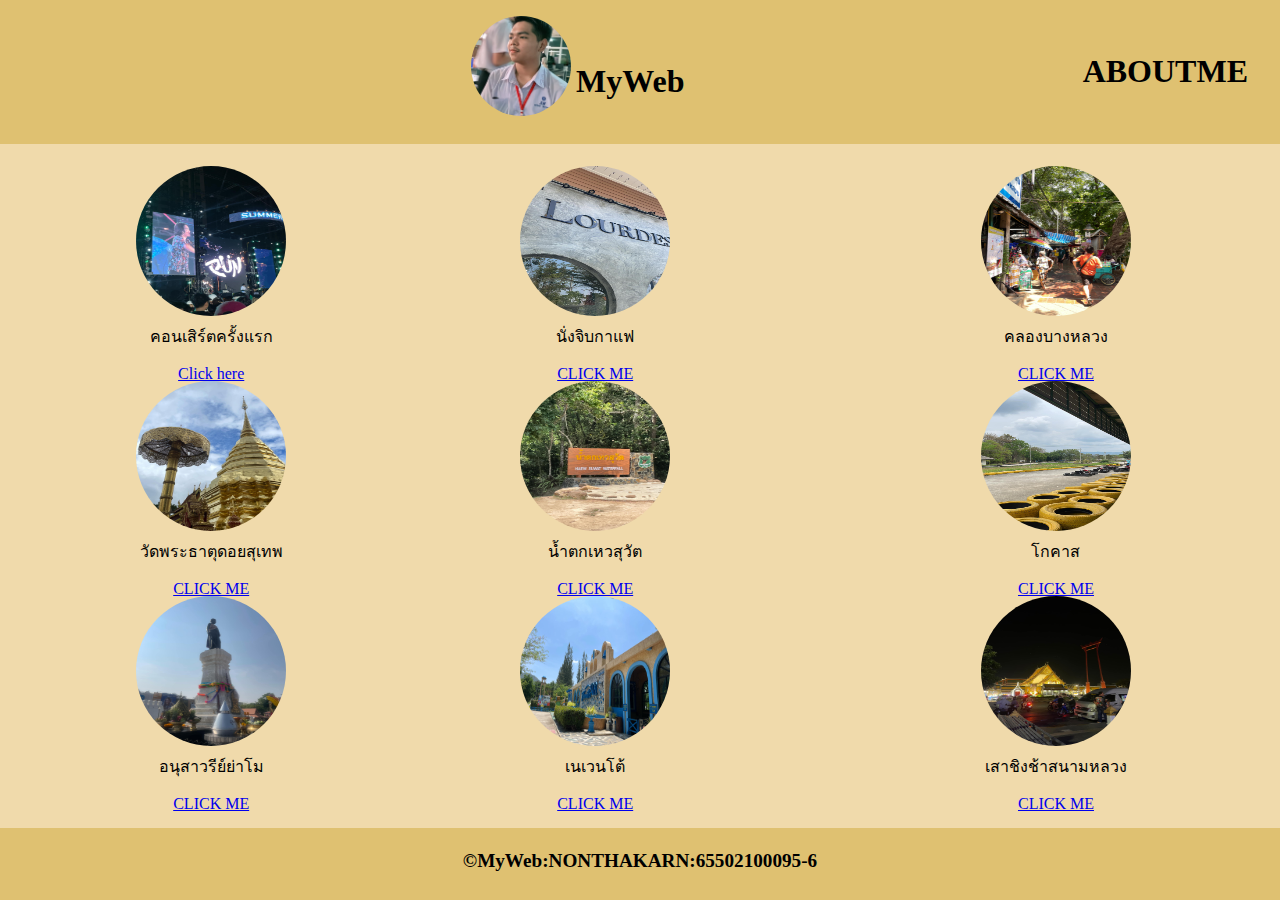
<file: index.html>
<!DOCTYPE html>
<html lang="en">
<head>
    <meta charset="UTF-8">
    <meta name="viewport" content="width=device-width, initial-scale=1.0">
    <link rel="stylesheet" href="style.css">
    <title>MyWeb</title>
</head>
<body>

    <nav>
    <div class="container">
    <div class="logo">
        <a href="index.html">
            <img src="./รูปตัวเอง.jpg" alt="ไอ้หล่อนี่ใคร">
            <h1>MyWeb</h1></a>
        </div>
    </div>
    <ul class="menu">
        <li><a href="./aboutme.html"><h1>ABOUTME</h1></a></li>
    </ul>
</nav>
    <div class="content-container">
        <div class="box-container-top">
            <div class="box-left">
                <a href="./index2.html"><img class="box-img" src="./คอนเสิร์ต.jpg" alt="คอนเสิร์ตคนสุดเยอะ"></a>
                <div>คอนเสิร์ตครั้งแรก</div>
                <a href="./index2.html">Click here</a>
            </div>
            <div class="box-center">
                <a href="./index3.html"><img class="box-img" src="./คาเฟ่.jpg" alt="คาเฟ่กับธรรมชาติ"></a>
                <div>นั่งจิบกาแฟ</div>
                <a href="./index3.html">CLICK ME</a>
            </div>
            <div class="box-right">
                <a href="./index4.html"><img class="box-img" src="./คลอง.jpg" alt="เดินขาลาก"></a>
                <div>คลองบางหลวง</div>
                <a href="./index4.html">CLICK ME</a>
            </div>
        </div>
        <div class="box-container-center">
            <div class="box-left">
                <a href="./index5.html"><img class="box-img" src="./วัดพระธาตุ.jpg" alt="วังทองคำ"></a>
                <div>วัดพระธาตุดอยสุเทพ</div>
                <a href="./index5.html">CLICK ME</a>
            </div>
            <div class="box-center">
                <a href="./index6.html"><img class="box-img" src="./น้ำตก.jpg" alt="น้ำตกสู้ชีวิต"></a>
                <div>น้ำตกเหวสุวัต</div>
                <a href="./index6.html">CLICK ME</a>
            </div>
            <div class="box-right">
                <a href="./index7.html"><img class="box-img" src="./รถ.jpg" alt="เป็นแผลที่กายดีกว่าที่ใจ"></a>
                <div>โกคาส</div>
                <a href="./index7.html">CLICK ME</a>
            </div>
        </div>
        <div class="box-container-bottom">
            <div class="box-left">
                <a href="./index8.html"><img class="box-img" src="./ย่าโม.jpg" alt="ท่านผู้ยิ่งใหญ่"></a>
                <div>อนุสาวรีย์ย่าโม</div>
                <a href="./index8.html">CLICK ME</a>
            </div>
            <div class="box-center">
                <a href="./index9.html"><img class="box-img" src="./สวนสัตว์.jpg" alt="สวนสัตว์ขนาดเล็ก"></a>
                <div>เนเวนโต้</div>
                <a href="./index9.html">CLICK ME</a>
            </div>
            <div class="box-right">
                <a href="./index10.html"><img class="box-img" src="./เสาชิงช้า.jpg" alt="เสาสุดสูง"></a>
                <div>เสาชิงช้าสนามหลวง</div>
                <a href="./index10.html">CLICK ME</a>
            </div>
        </div>
    </div>
    <div class="footer">
        <p>&copy;MyWeb:NONTHAKARN:65502100095-6</p>
    </div>
</body>
</html>
</file>
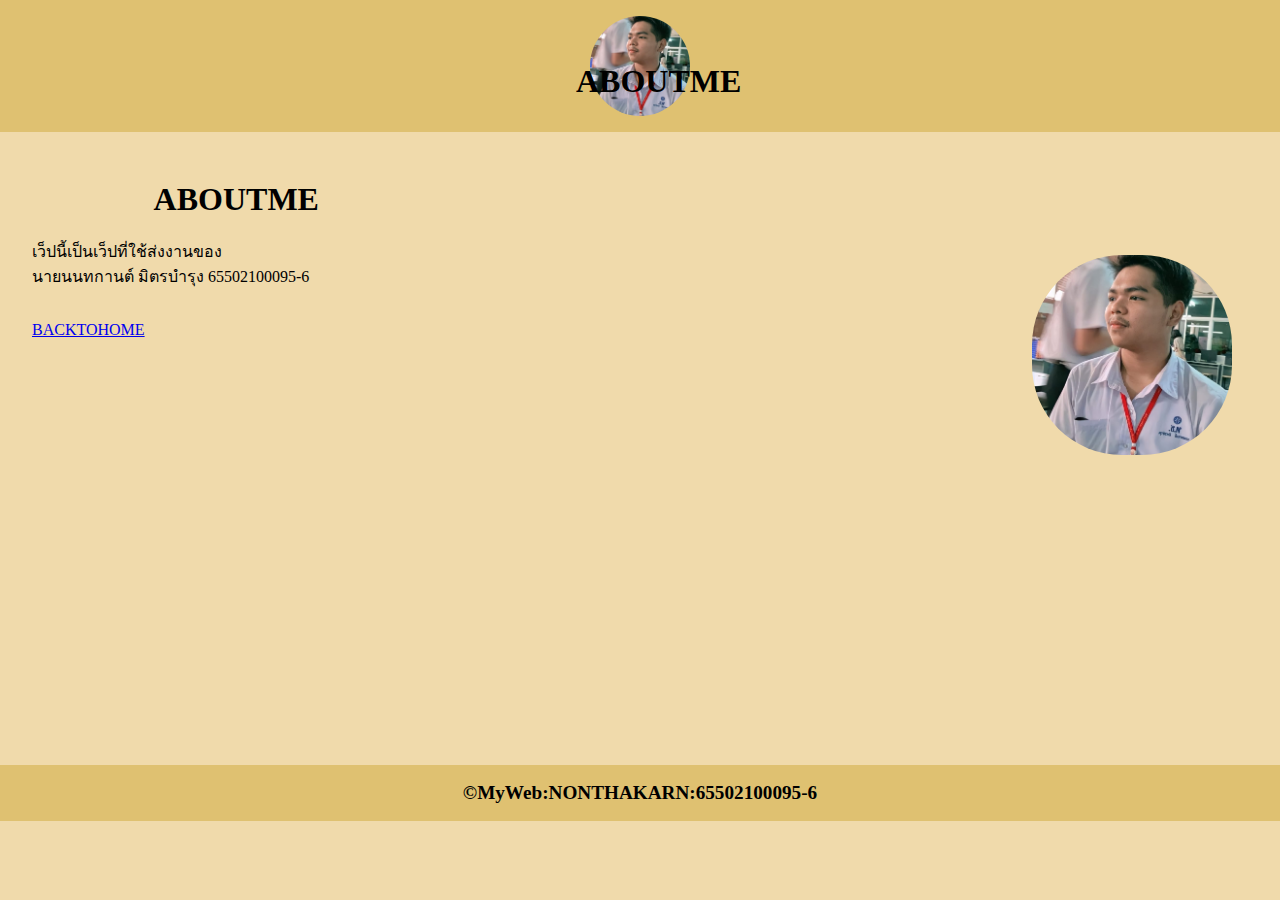
<file: aboutme.html>
<!DOCTYPE html>
<html lang="en">

<head>
    <meta charset="UTF-8">
    <meta name="viewport" content="width=device-width, initial-scale=1.0">
    <link rel="stylesheet" href="style.css">
    <title>ABOUTME</title>
</head>

<body>

    <nav>
        <div class="container">
            <div class="logo">
                <a href="index.html">
                    <img src="./รูปตัวเอง.jpg" alt="ไอ้หล่อนี่ใคร">
                    <h1>ABOUTME</h1>
                </a>
            </div>
        </div>
    </nav>
    <div class="content-container">
        <div>
            <div class="content-container">
                <div class="descrip-container">
                    <h1 class="h1-descip">ABOUTME</h1>
                    <img class="img-descrip" src="./รูปตัวเอง.jpg" alt="สุดหล่อ">
                    <p>เว็ปนี้เป็นเว็ปที่ใช้ส่งงานของ<br>
                        นายนนทกานต์ มิตรบำรุง
                        65502100095-6
                    </p>
                        <a class="a-descrip" href="./index.html">BACKTOHOME</a>
                </div>
            </div>
            <div class="footer">
                <p>&copy;MyWeb:NONTHAKARN:65502100095-6</p>
            </div>
</body>

</html>
</file>
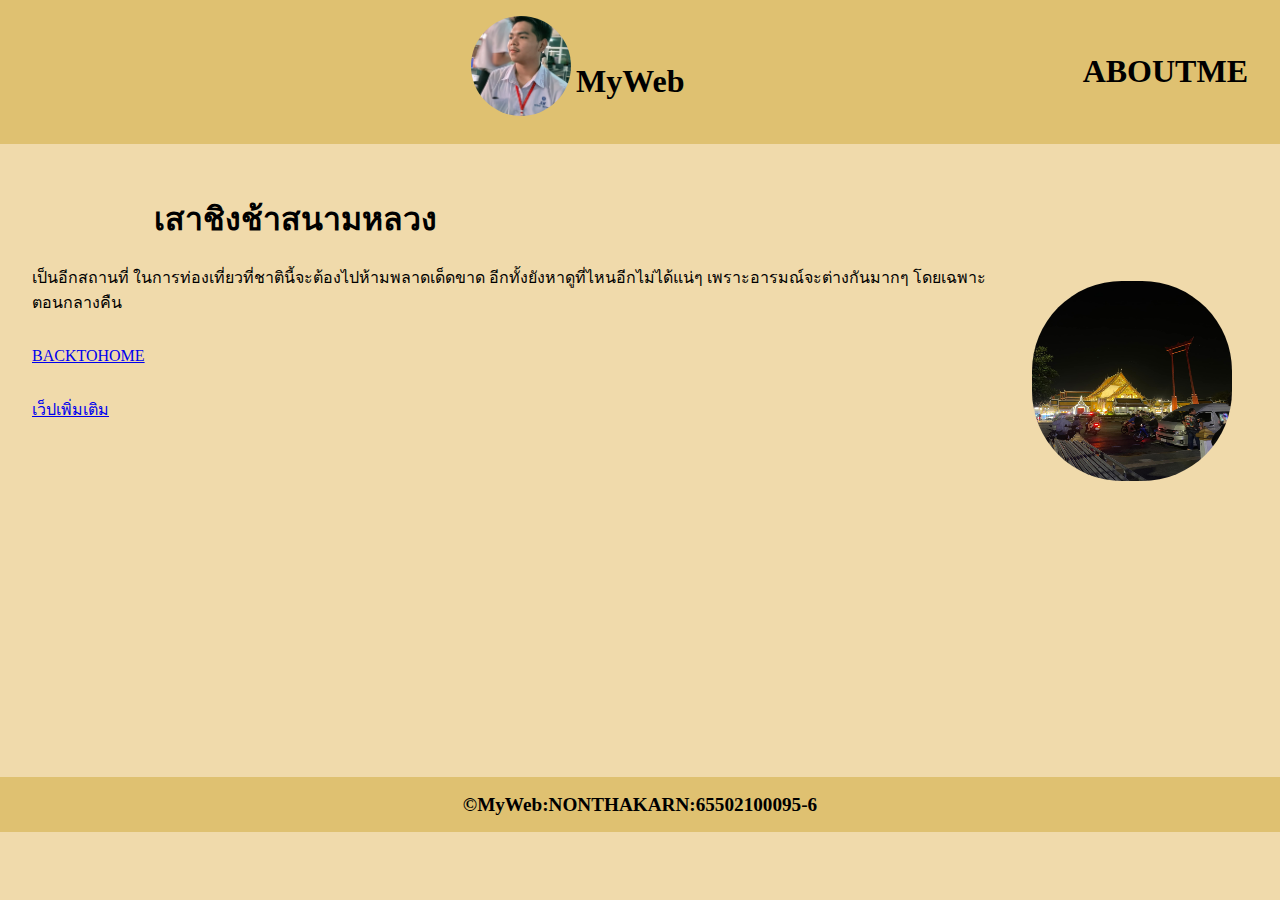
<file: index10.html>
<!DOCTYPE html>
<html lang="en">

<head>
    <meta charset="UTF-8">
    <meta name="viewport" content="width=device-width, initial-scale=1.0">
    <link rel="stylesheet" href="style.css">
    <title>MyWeb</title>
</head>

<body>

    <nav>
        <div class="container">
            <div class="logo">
                <a href="index.html">
                    <img src="./รูปตัวเอง.jpg" alt="ไอ้หล่อนี่ใคร">
                    <h1>MyWeb</h1>
                </a>
            </div>
        </div>
        <ul class="menu">
            <li><a href="./aboutme.html">
                    <h1>ABOUTME</h1>
                </a></li>
        </ul>
    </nav>
    <div class="content-container">
        <div>
            <div class="content-container">
                <div class="descrip-container">
                    <h1 class="h1-descip">เสาชิงช้าสนามหลวง</h1>
                    <img class="img-descrip" src="./เสาชิงช้า.jpg" alt="เป็นเสาที่สูงมากไม่น้อยเลย">
                    <p>เป็นอีกสถานที่ ในการท่องเที่ยวที่ชาตินี้จะต้องไปห้ามพลาดเด็ดขาด อีกทั้งยังหาดูที่ไหนอีกไม่ได้แน่ๆ
                        เพราะอารมณ์จะต่างกันมากๆ โดยเฉพาะตอนกลางคืน
                    </p>
                    </p>
                    <a class="a-descrip" href="./index.html">BACKTOHOME</a>
                    <a class="a-descrip" href="https://th.wikipedia.org/wiki/%E0%B9%80%E0%B8%AA%E0%B8%B2%E0%B8%8A%E0%B8%B4%E0%B8%87%E0%B8%8A%E0%B9%89%E0%B8%B2">เว็ปเพิ่มเติม</a>
                </div>
            </div>
            <div class="footer">
                <p>&copy;MyWeb:NONTHAKARN:65502100095-6</p>
            </div>
</body>

</html>
</file>
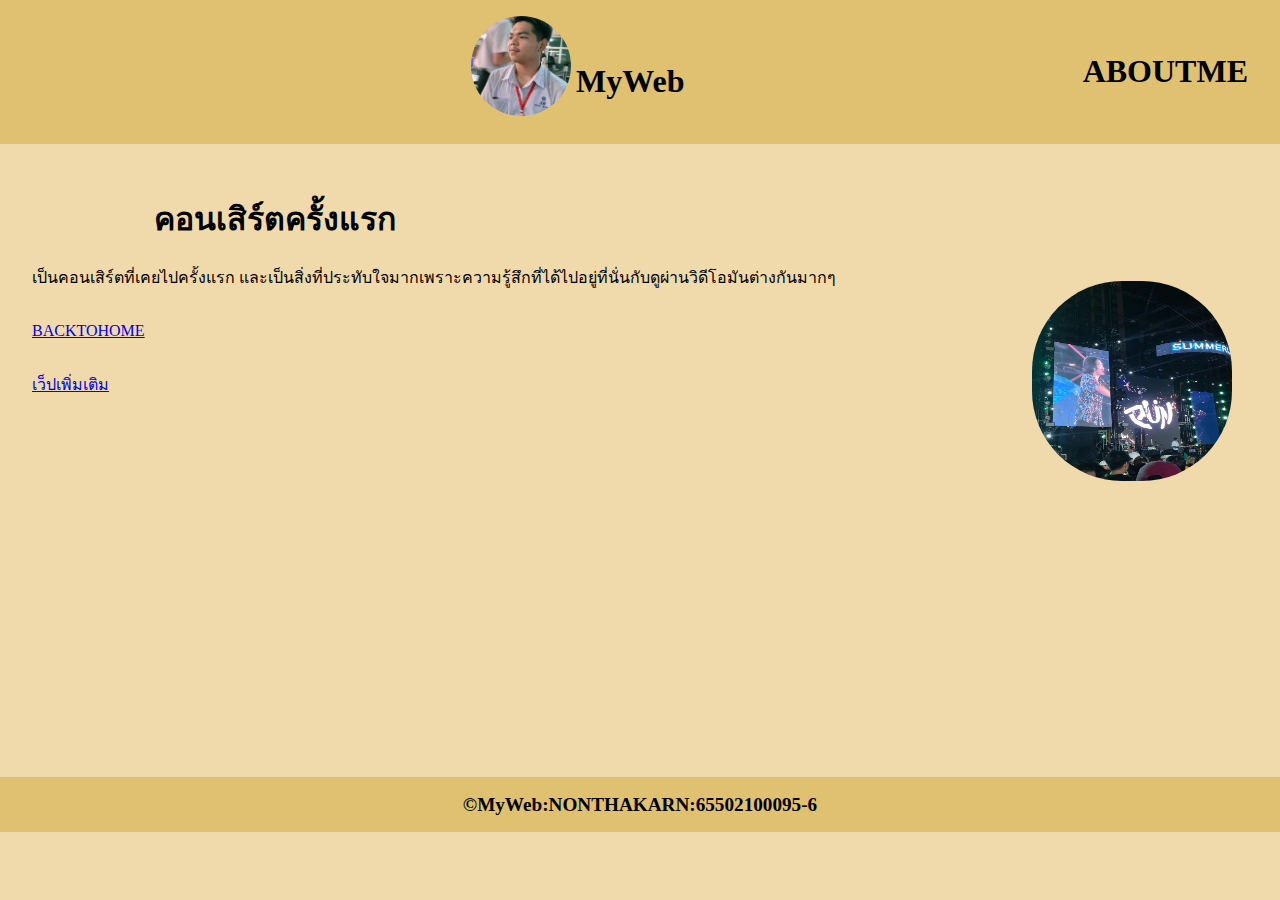
<file: index2.html>
<!DOCTYPE html>
<html lang="en">

<head>
    <meta charset="UTF-8">
    <meta name="viewport" content="width=device-width, initial-scale=1.0">
    <link rel="stylesheet" href="style.css">
    <title>MyWeb</title>
</head>

<body>

    <nav>
        <div class="container">
            <div class="logo">
                <a href="index.html">
                    <img src="./รูปตัวเอง.jpg" alt="ไอ้หล่อนี่ใคร">
                    <h1>MyWeb</h1>
                </a>
            </div>
        </div>
        <ul class="menu">
            <li><a href="./aboutme.html"><h1>ABOUTME</h1></a></li>
        </ul>
    </nav>
    <div class="content-container">
        <div>
            <div class="content-container">
                <div class="descrip-container">
                    <h1 class="h1-descip">คอนเสิร์ตครั้งแรก</h1>
                    <img class="img-descrip" src="./คอนเสิร์ต.jpg" alt="คอนเสิร์ตคนสุดเยอะ">
                    <p>เป็นคอนเสิร์ตที่เคยไปครั้งแรก
                        และเป็นสิ่งที่ประทับใจมากเพราะความรู้สึกที่ได้ไปอยู่ที่นั่นกับดูผ่านวิดีโอมันต่างกันมากๆ</p>
                        <a class="a-descrip" href="./index.html">BACKTOHOME</a>
                        <a class="a-descrip" href="https://www.thairath.co.th/lifestyle/life/2777102">เว็ปเพิ่มเติม</a>
                </div>
            </div>
            <div class="footer">
                <p>&copy;MyWeb:NONTHAKARN:65502100095-6</p>
            </div>
</body>

</html>
</file>
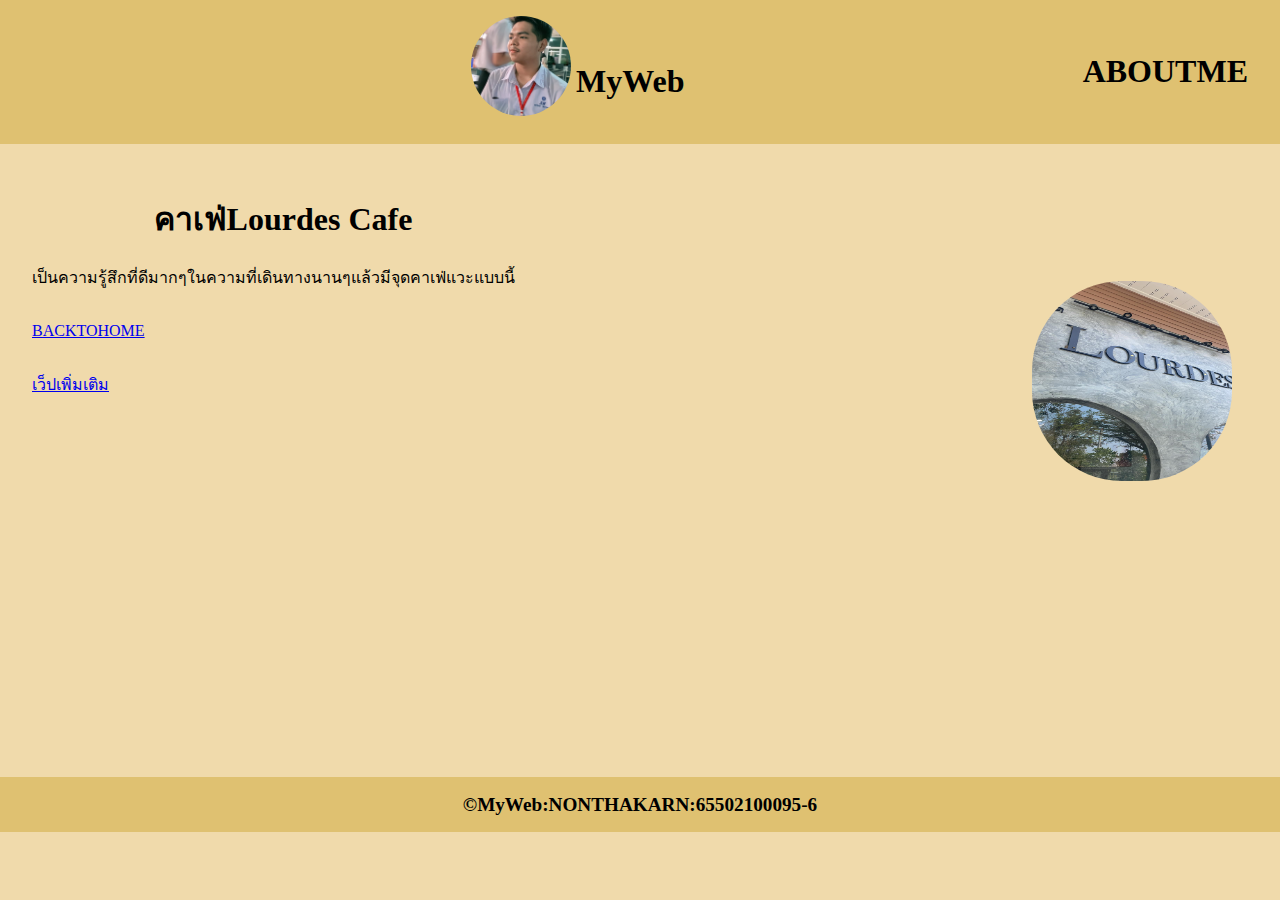
<file: index3.html>
<!DOCTYPE html>
<html lang="en">

<head>
    <meta charset="UTF-8">
    <meta name="viewport" content="width=device-width, initial-scale=1.0">
    <link rel="stylesheet" href="style.css">
    <title>MyWeb</title>
</head>

<body>

    <nav>
        <div class="container">
            <div class="logo">
                <a href="index.html">
                    <img src="./รูปตัวเอง.jpg" alt="ไอ้หล่อนี่ใคร">
                    <h1>MyWeb</h1>
                </a>
            </div>
        </div>
        <ul class="menu">
            <li><a href="./aboutme.html"><h1>ABOUTME</h1></a></li>
        </ul>
    </nav>
    <div class="content-container">
        <div>
            <div class="content-container">
                <div class="descrip-container">
                    <h1 class="h1-descip">คาเฟ่Lourdes Cafe</h1>
                    <img class="img-descrip" src="./คาเฟ่.jpg" alt="คาเฟ่กับธรรมชาติ">
                    <p>เป็นความรู้สึกที่ดีมากๆในความที่เดินทางนานๆแล้วมีจุดคาเฟ่แวะแบบนี้</p>
                        <a class="a-descrip" href="./index.html">BACKTOHOME</a>
                        <a class="a-descrip" href="https://www.facebook.com/p/Lourdes-Cafe-%E0%B8%99%E0%B8%84%E0%B8%A3%E0%B8%99%E0%B8%B2%E0%B8%A2%E0%B8%81-100077132311458/?paipv=0&eav=AfYdz2LaOou4h-ymn-M-jrl31_FCxJi3lpS6yHfyqA6cAurtF7MGKh_v2O8BNYbOyto&_rdr">เว็ปเพิ่มเติม</a>
                    </div>
                </div>
            </div>
            <div class="footer">
                <p>&copy;MyWeb:NONTHAKARN:65502100095-6</p>
            </div>
</body>

</html>
</file>
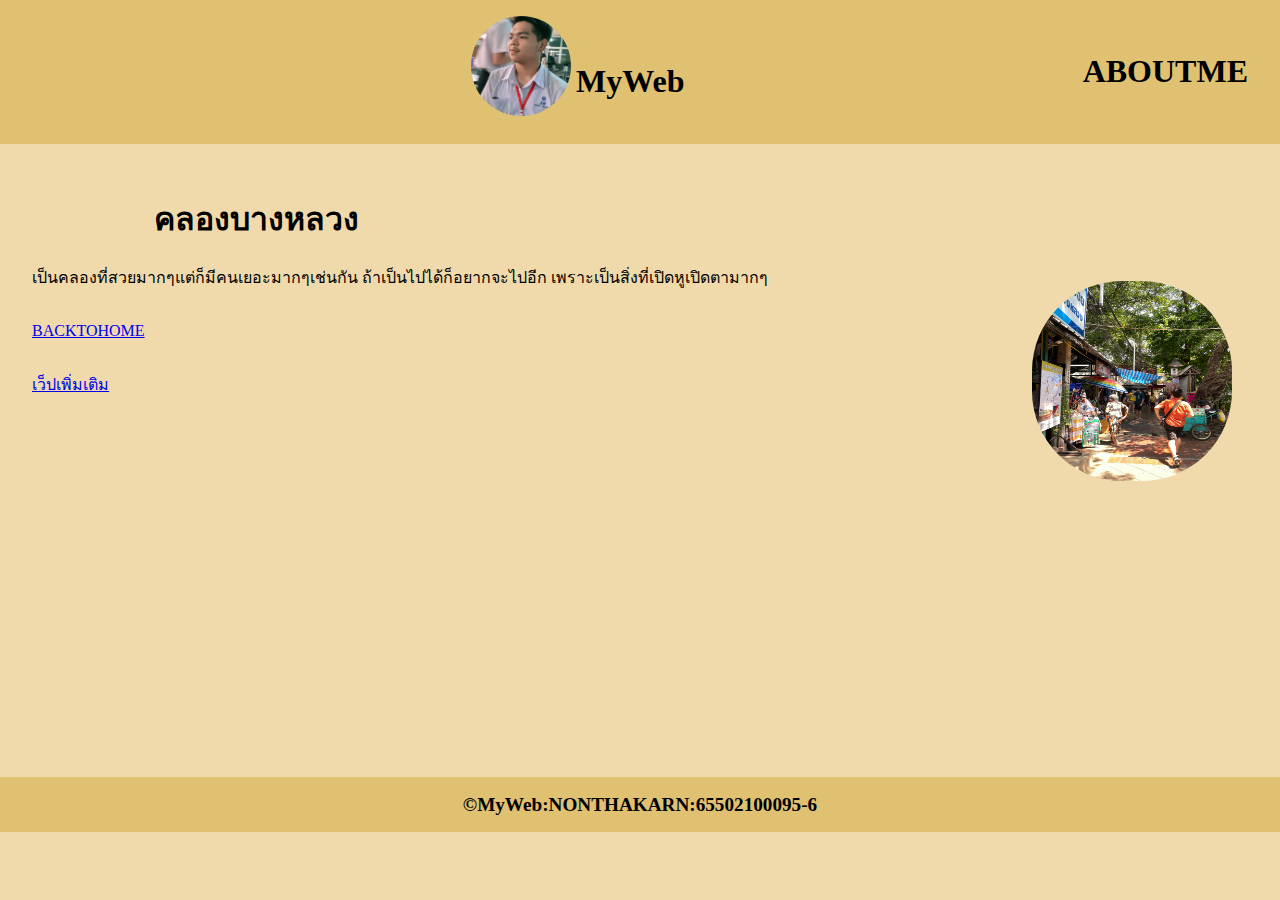
<file: index4.html>
<!DOCTYPE html>
<html lang="en">

<head>
    <meta charset="UTF-8">
    <meta name="viewport" content="width=device-width, initial-scale=1.0">
    <link rel="stylesheet" href="style.css">
    <title>MyWeb</title>
</head>

<body>

    <nav>
        <div class="container">
            <div class="logo">
                <a href="index.html">
                    <img src="./รูปตัวเอง.jpg" alt="ไอ้หล่อนี่ใคร">
                    <h1>MyWeb</h1>
                </a>
            </div>
        </div>
        <ul class="menu">
            <li><a href="./aboutme.html">
                    <h1>ABOUTME</h1>
                </a></li>
        </ul>
    </nav>
    <div class="content-container">
        <div>
            <div class="content-container">
                <div class="descrip-container">
                    <h1 class="h1-descip">คลองบางหลวง</h1>
                    <img class="img-descrip" src="./คลอง.jpg" alt="คลองคนเยอะ">
                    <p>เป็นคลองที่สวยมากๆแต่ก็มีคนเยอะมากๆเช่นกัน ถ้าเป็นไปได้ก็อยากจะไปอีก
                        เพราะเป็นสิ่งที่เปิดหูเปิดตามากๆ</p>
                    <a class="a-descrip" href="./index.html">BACKTOHOME</a>
                    <a class="a-descrip" href="https://www.thairath.co.th/scoop/theissue/2724180">เว็ปเพิ่มเติม</a>
                </div>
            </div>
            <div class="footer">
                <p>&copy;MyWeb:NONTHAKARN:65502100095-6</p>
            </div>
</body>

</html>
</file>
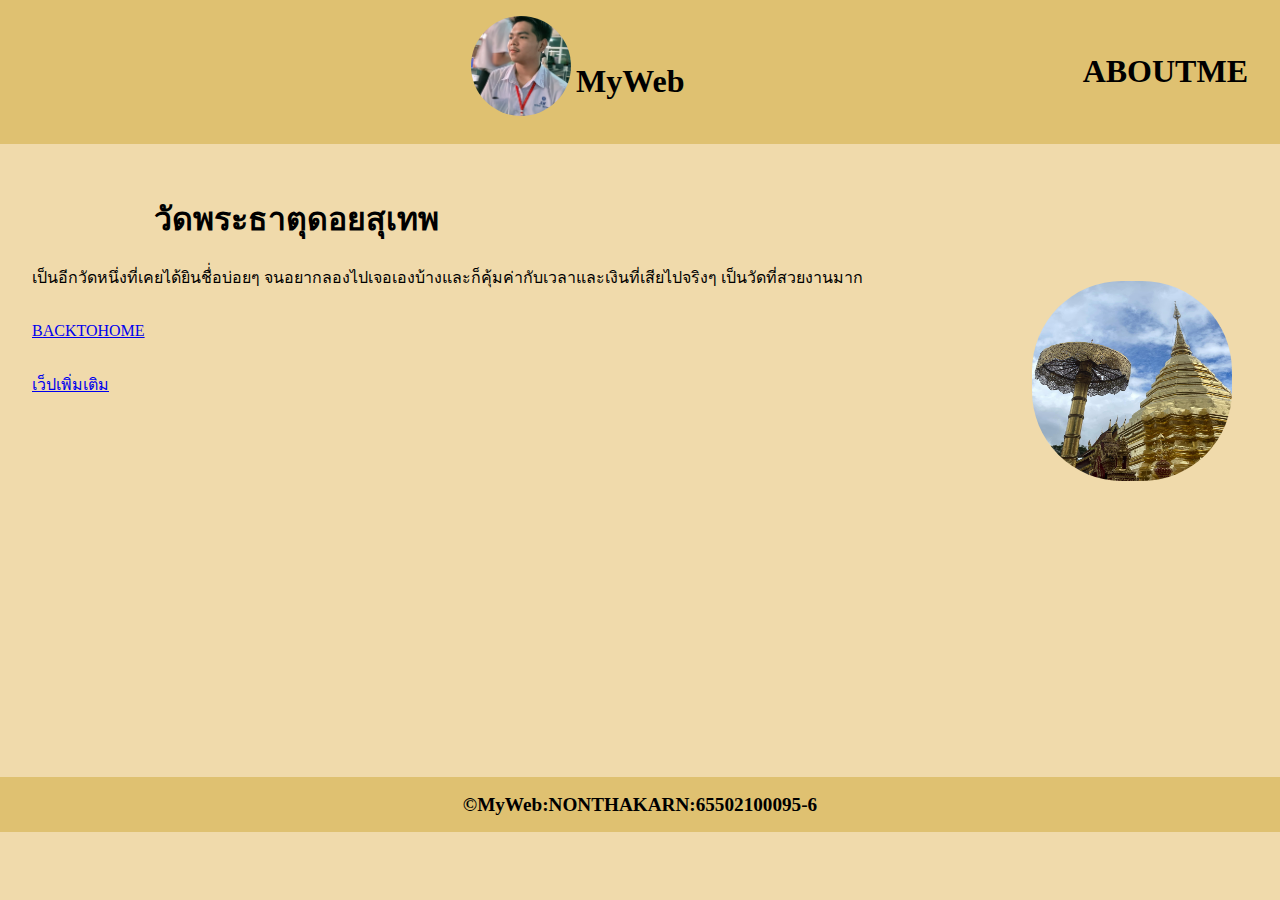
<file: index5.html>
<!DOCTYPE html>
<html lang="en">

<head>
    <meta charset="UTF-8">
    <meta name="viewport" content="width=device-width, initial-scale=1.0">
    <link rel="stylesheet" href="style.css">
    <title>MyWeb</title>
</head>

<body>

    <nav>
        <div class="container">
            <div class="logo">
                <a href="index.html">
                    <img src="./รูปตัวเอง.jpg" alt="ไอ้หล่อนี่ใคร">
                    <h1>MyWeb</h1>
                </a>
            </div>
        </div>
        <ul class="menu">
            <li><a href="./aboutme.html">
                    <h1>ABOUTME</h1>
                </a></li>
        </ul>
    </nav>
    <div class="content-container">
        <div>
            <div class="content-container">
                <div class="descrip-container">
                    <h1 class="h1-descip">วัดพระธาตุดอยสุเทพ</h1>
                    <img class="img-descrip" src="./วัดพระธาตุ.jpg" alt="วัดที่สวยจนอยากไปต่อ">
                    <p>เป็นอีกวัดหนึ่งที่เคยได้ยินชื่่อบ่อยๆ
                        จนอยากลองไปเจอเองบ้างและก็คุ้มค่ากับเวลาและเงินที่เสียไปจริงๆ เป็นวัดที่สวยงานมาก
                    </p>
                    <a class="a-descrip" href="./index.html">BACKTOHOME</a>
                    <a class="a-descrip" href="https://th.wikipedia.org/wiki/%E0%B8%A7%E0%B8%B1%E0%B8%94%E0%B8%9E%E0%B8%A3%E0%B8%B0%E0%B8%98%E0%B8%B2%E0%B8%95%E0%B8%B8%E0%B8%94%E0%B8%AD%E0%B8%A2%E0%B8%AA%E0%B8%B8%E0%B9%80%E0%B8%97%E0%B8%9E%E0%B8%A3%E0%B8%B2%E0%B8%8A%E0%B8%A7%E0%B8%A3%E0%B8%A7%E0%B8%B4%E0%B8%AB%E0%B8%B2%E0%B8%A3">เว็ปเพิ่มเติม</a>
                </div>
            </div>
            <div class="footer">
                <p>&copy;MyWeb:NONTHAKARN:65502100095-6</p>
            </div>
</body>

</html>
</file>
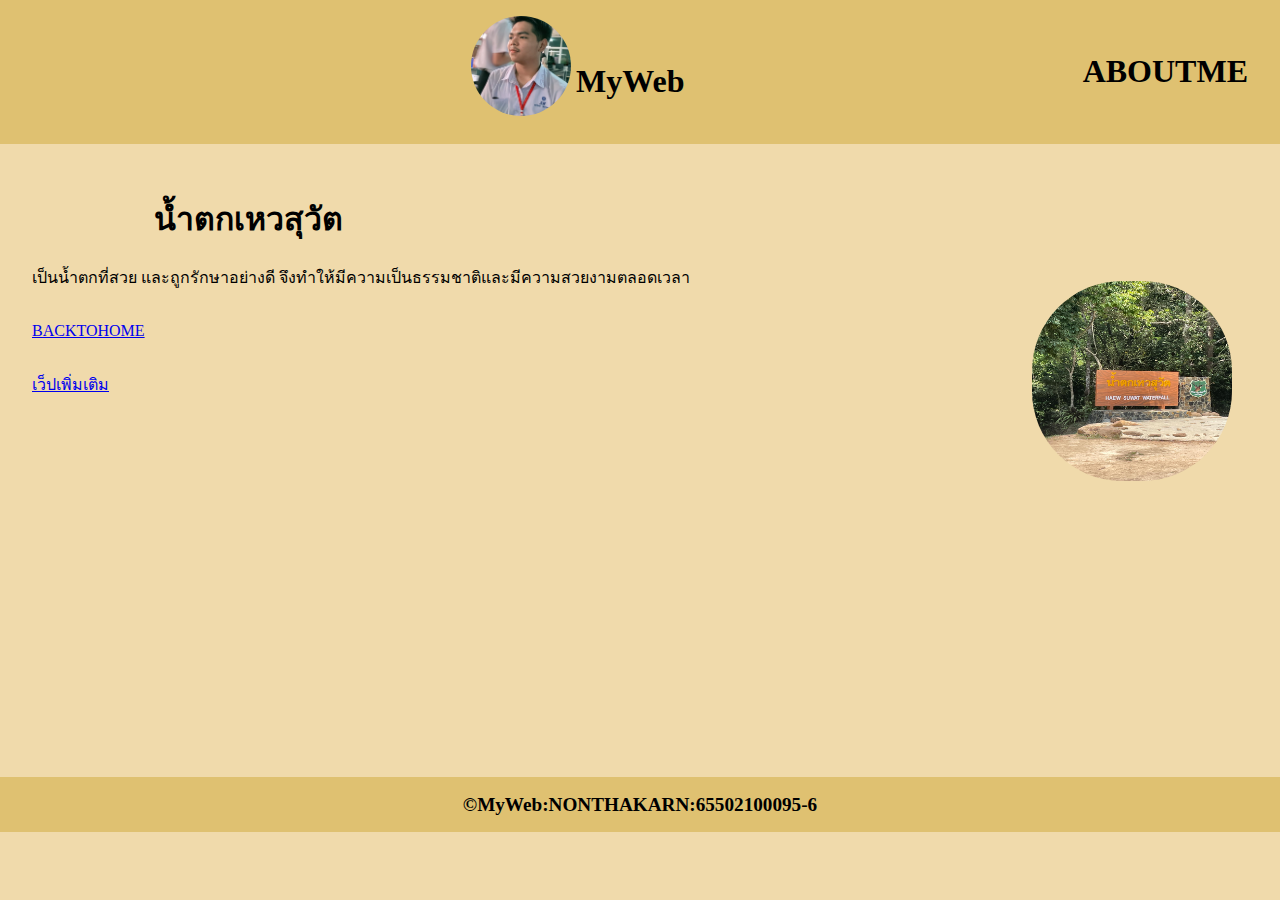
<file: index6.html>
<!DOCTYPE html>
<html lang="en">

<head>
    <meta charset="UTF-8">
    <meta name="viewport" content="width=device-width, initial-scale=1.0">
    <link rel="stylesheet" href="style.css">
    <title>MyWeb</title>
</head>

<body>

    <nav>
        <div class="container">
            <div class="logo">
                <a href="index.html">
                    <img src="./รูปตัวเอง.jpg" alt="ไอ้หล่อนี่ใคร">
                    <h1>MyWeb</h1>
                </a>
            </div>
        </div>
        <ul class="menu">
            <li><a href="./aboutme.html">
                    <h1>ABOUTME</h1>
                </a></li>
        </ul>
    </nav>
    <div class="content-container">
        <div>
            <div class="content-container">
                <div class="descrip-container">
                    <h1 class="h1-descip">น้ำตกเหวสุวัต</h1>
                    <img class="img-descrip" src="./น้ำตก.jpg" alt="น้ำตกที่สวยจนอยากอยู่เอาเก็บไว้">
                    <p>เป็นน้ำตกที่สวย และถูกรักษาอย่างดี จึงทำให้มีความเป็นธรรมชาติและมีความสวยงามตลอดเวลา
                    </p>
                    <a class="a-descrip" href="./index.html">BACKTOHOME</a>
                    <a class="a-descrip" href="https://travel.trueid.net/detail/Pq6od02n7jp">เว็ปเพิ่มเติม</a>
                </div>
            </div>
            <div class="footer">
                <p>&copy;MyWeb:NONTHAKARN:65502100095-6</p>
            </div>
</body>

</html>
</file>
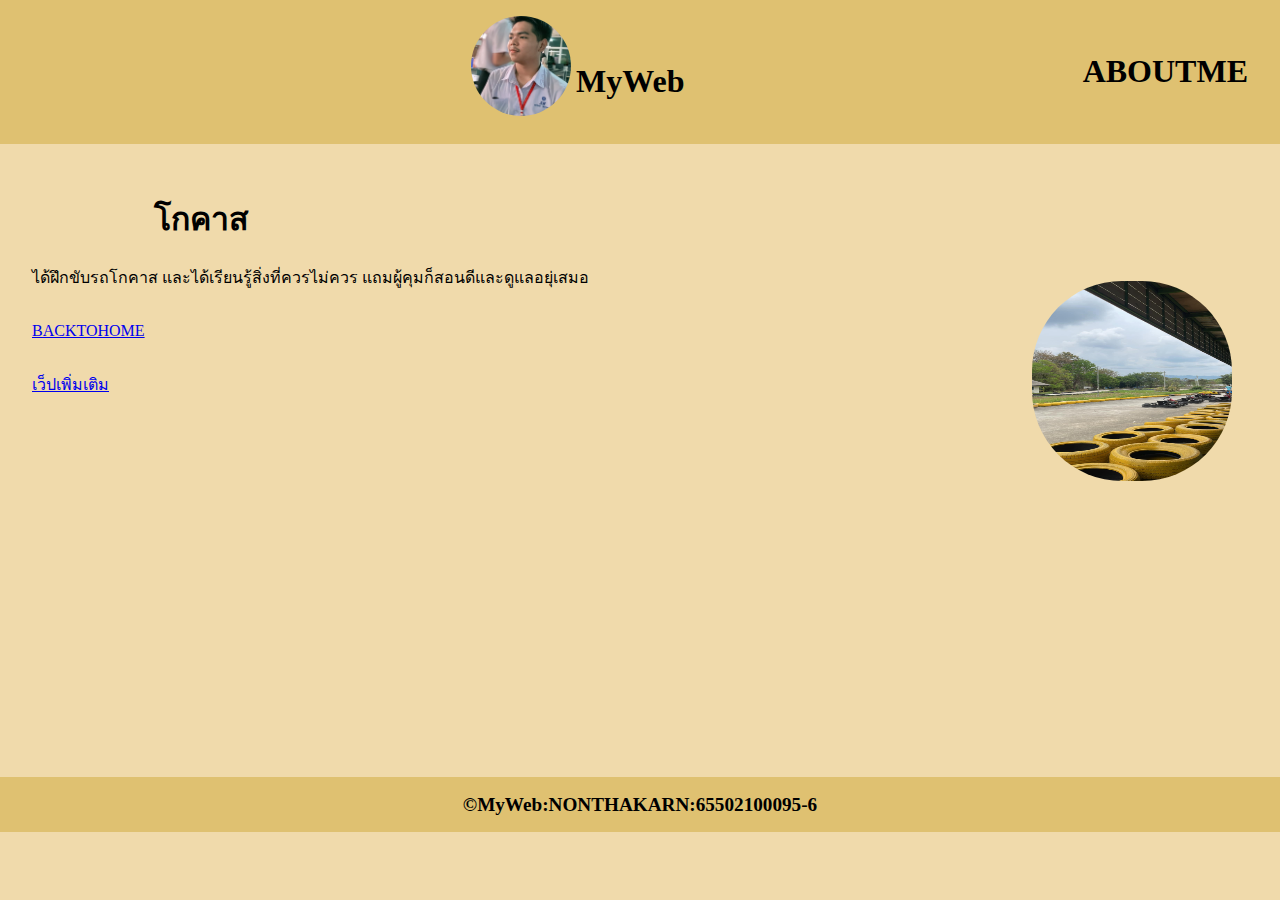
<file: index7.html>
<!DOCTYPE html>
<html lang="en">

<head>
    <meta charset="UTF-8">
    <meta name="viewport" content="width=device-width, initial-scale=1.0">
    <link rel="stylesheet" href="style.css">
    <title>MyWeb</title>
</head>

<body>

    <nav>
        <div class="container">
            <div class="logo">
                <a href="index.html">
                    <img src="./รูปตัวเอง.jpg" alt="ไอ้หล่อนี่ใคร">
                    <h1>MyWeb</h1>
                </a>
            </div>
        </div>
        <ul class="menu">
            <li><a href="./aboutme.html">
                    <h1>ABOUTME</h1>
                </a></li>
        </ul>
    </nav>
    <div class="content-container">
        <div>
            <div class="content-container">
                <div class="descrip-container">
                    <h1 class="h1-descip">โกคาส</h1>
                    <img class="img-descrip" src="./รถ.jpg" alt="รถโกคาส">
                    <p>ได้ฝึกขับรถโกคาส และได้เรียนรู้สิ่งที่ควรไม่ควร แถมผู้คุมก็สอนดีและดูแลอยุ่เสมอ
                    </p>
                    <a class="a-descrip" href="./index.html">BACKTOHOME</a>
                    <a class="a-descrip" href="https://www.facebook.com/nyk.gokart/?locale=th_TH">เว็ปเพิ่มเติม</a>
                </div>
            </div>
            <div class="footer">
                <p>&copy;MyWeb:NONTHAKARN:65502100095-6</p>
            </div>
</body>

</html>
</file>
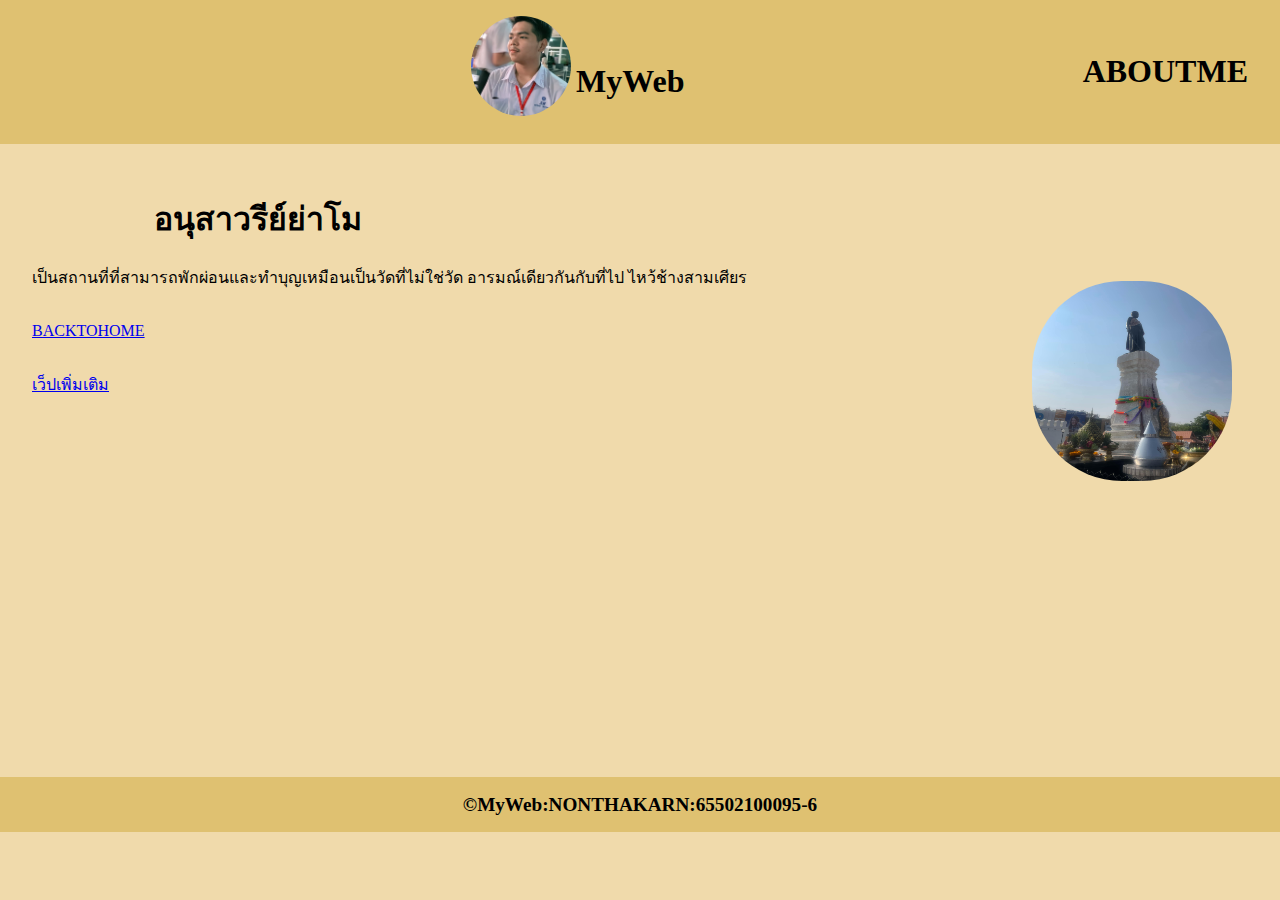
<file: index8.html>
<!DOCTYPE html>
<html lang="en">

<head>
    <meta charset="UTF-8">
    <meta name="viewport" content="width=device-width, initial-scale=1.0">
    <link rel="stylesheet" href="style.css">
    <title>MyWeb</title>
</head>

<body>

    <nav>
        <div class="container">
            <div class="logo">
                <a href="index.html">
                    <img src="./รูปตัวเอง.jpg" alt="ไอ้หล่อนี่ใคร">
                    <h1>MyWeb</h1>
                </a>
            </div>
        </div>
        <ul class="menu">
            <li><a href="./aboutme.html">
                    <h1>ABOUTME</h1>
                </a></li>
        </ul>
    </nav>
    <div class="content-container">
        <div>
            <div class="content-container">
                <div class="descrip-container">
                    <h1 class="h1-descip">อนุสาวรีย์ย่าโม</h1>
                    <img class="img-descrip" src="./ย่าโม.jpg" alt="ย่าโมในตำนาน">
                    <p>เป็นสถานที่ที่สามารถพักผ่อนและทำบุญเหมือนเป็นวัดที่ไม่ใช่วัด อารมณ์เดียวกันกับที่ไป ไหว้ช้างสามเศียร
                    </p>
                    <a class="a-descrip" href="./index.html">BACKTOHOME</a>
                    <a class="a-descrip" href="https://www2.nakhonratchasima.go.th/travel/detail/8">เว็ปเพิ่มเติม</a>
                </div>
            </div>
            <div class="footer">
                <p>&copy;MyWeb:NONTHAKARN:65502100095-6</p>
            </div>
</body>

</html>
</file>
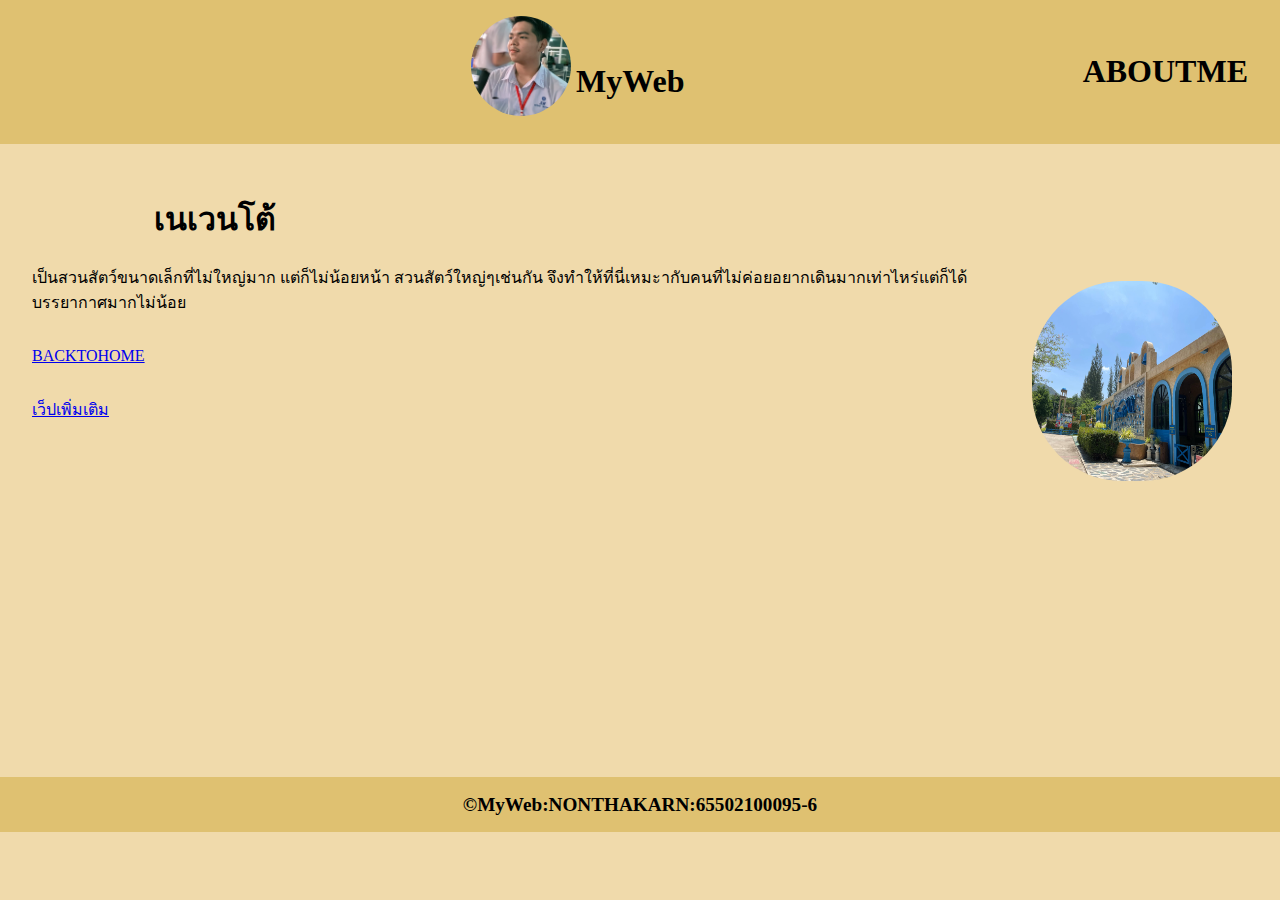
<file: index9.html>
<!DOCTYPE html>
<html lang="en">

<head>
    <meta charset="UTF-8">
    <meta name="viewport" content="width=device-width, initial-scale=1.0">
    <link rel="stylesheet" href="style.css">
    <title>MyWeb</title>
</head>

<body>

    <nav>
        <div class="container">
            <div class="logo">
                <a href="index.html">
                    <img src="./รูปตัวเอง.jpg" alt="ไอ้หล่อนี่ใคร">
                    <h1>MyWeb</h1>
                </a>
            </div>
        </div>
        <ul class="menu">
            <li><a href="./aboutme.html">
                    <h1>ABOUTME</h1>
                </a></li>
        </ul>
    </nav>
    <div class="content-container">
        <div>
            <div class="content-container">
                <div class="descrip-container">
                    <h1 class="h1-descip">เนเวนโต้</h1>
                    <img class="img-descrip" src="./สวนสัตว์.jpg" alt="สวนสัตว์ขนาดเล็กสุดมัน">
                    <p>เป็นสวนสัตว์ขนาดเล็กที่ไม่ใหญ่มาก แต่ก็ไม่น้อยหน้า สวนสัตว์ใหญ่ๆเช่นกัน
                        จึงทำให้ที่นี่เหมะากับคนที่ไม่ค่อยอยากเดินมากเท่าไหร่แต่ก็ได้บรรยากาศมากไม่น้อย
                    </p>
                    </p>
                    <a class="a-descrip" href="./index.html">BACKTOHOME</a>
                    <a class="a-descrip" href="https://www.facebook.com/VenetoSuanphueng/posts/-%E0%B9%80%E0%B8%A7%E0%B9%80%E0%B8%99%E0%B9%82%E0%B8%95%E0%B9%89-%E0%B8%AA%E0%B8%A7%E0%B8%99%E0%B8%9C%E0%B8%B6%E0%B9%89%E0%B8%87-mini-zoo-%E0%B9%82%E0%B8%89%E0%B8%A1%E0%B9%83%E0%B8%AB%E0%B8%A1%E0%B9%88%E0%B8%88%E0%B8%B8%E0%B8%94%E0%B9%81%E0%B8%A7%E0%B8%B0%E0%B9%80%E0%B8%97%E0%B8%B5%E0%B9%88%E0%B8%A2%E0%B8%A7%E0%B8%9E%E0%B8%B1%E0%B8%81%E0%B8%9C%E0%B9%88%E0%B8%AD%E0%B8%99-%E0%B9%82%E0%B8%94%E0%B8%94%E0%B9%80%E0%B8%94%E0%B9%88%E0%B8%99%E0%B8%94%E0%B9%89%E0%B8%A7%E0%B8%A2-mini-zoo-%E0%B8%AA%E0%B8%B1%E0%B8%95%E0%B8%A7%E0%B9%8C%E0%B8%97/3170749543034539/">เว็ปเพิ่มเติม</a>
                </div>
            </div>
            <div class="footer">
                <p>&copy;MyWeb:NONTHAKARN:65502100095-6</p>
            </div>
</body>

</html>
</file>
<file: style.css>
html, body {
    padding: 0;
    margin: 0;
    width: 100%;
    height: 100%;
    font-weight: 450;
    font-style: normal;
    background-color: #f0daab;
}

body {
    position: absolute;
}

.container {
    max-width: 1140px;
    margin: 0 auto;
}

nav {
    padding: 1rem;
    top: 0;
    left: 0;
    background-color: #dfc171;
    display: flex;
    justify-content: space-between;
}

.logo > a > img {
    width: 100px;
    height: 100px;
    display: flex;
    justify-content: center;
    align-items: center;
    border-radius: 90px;
    font-weight: 500;
    font-size: 1.25rem;
}

.logo > a > h1  {
    position: absolute;
    top: 7%;
    left: 45%;
    margin: 0;
    color: rgb(0, 0, 0);
}

.menu {
    display: flex;
    list-style: none;
    align-items: center;
}

.menu li {
    margin: 0 1rem;
}

.menu li a {
    color: black;
    text-decoration: none;

}

.content-container {
    position: relative;
    top: -0.5%;
    width: 100%;
    height: 77%;
}

.box-container-top,
 .box-container-center,
  .box-container-bottom {
    position: relative;
    width: 100%;
}

.box-container-top {
    top: 2%;
}

.box-container-center {
    top: 33%;
}

.box-container-bottom {
    top: 64%;
}

.box-left, 
 .box-center, 
  .box-right {
    position: absolute;
    text-align: center;
    width: 33%;
}

.box-left > div, 
 .box-center > div, 
  .box-right > div {
    margin: 1%;
}

.box-left {
    left: 0;
}

.box-center {
    left: 30%;
}

.box-right {
    left: 66%;
}

.box-left,
 .box-center,
  .box-right {
    margin-top: 1%;
}

.box-img {
    width: 150px;
    height: 150px;
    display: block;
    margin: 0 auto;
    border-radius: 90px;
}

.box-left > a,
 .box-center > a,
  .box-right > a {
    display: block;
    margin-bottom: 0.5em;
}

.box-left > div,
 .box-center > div,
  .box-right > div {
    display: block;
    margin-bottom: 1em;
}


.descrip-container {
    position: relative;
    padding: 2em;
}

.h1-descip {
    text-align: left;
    padding-left: 10%;
    width: 100%;
}

.img-descrip {
    position: relative;
    top: 0;
    float: right;
    margin: 1em;
    width: 200px;
    height: 200px;
    border-radius: 90px;
}

.p-descrip {
    text-align: left;
    font-size: larger;
    margin-right: 220px;
}

.a-descrip {
    position: relative;
    display: block;
    text-align: left;
    margin-top: 2em;
}

.footer {
    position: absolute;
    width: 100%;
    height: 8%;
    bottom: 0;
    left: 0;
    background-color: #dfc171;
}

.footer > p {
    position: absolute;
    top: 30%;
    width: 100%;
    color: rgb(0, 0, 0);
    font-weight: bolder;
    font-size: larger;
    text-align: center;
    margin: 0;
    padding: 0;
}

.box {
    width: 150px;
    height: 150px;
    display: flex;
    justify-content: center;
    align-items: center;
    border-radius: 10px;
    font-weight: 700;
    font-size: 1.25rem;
}
</file>
